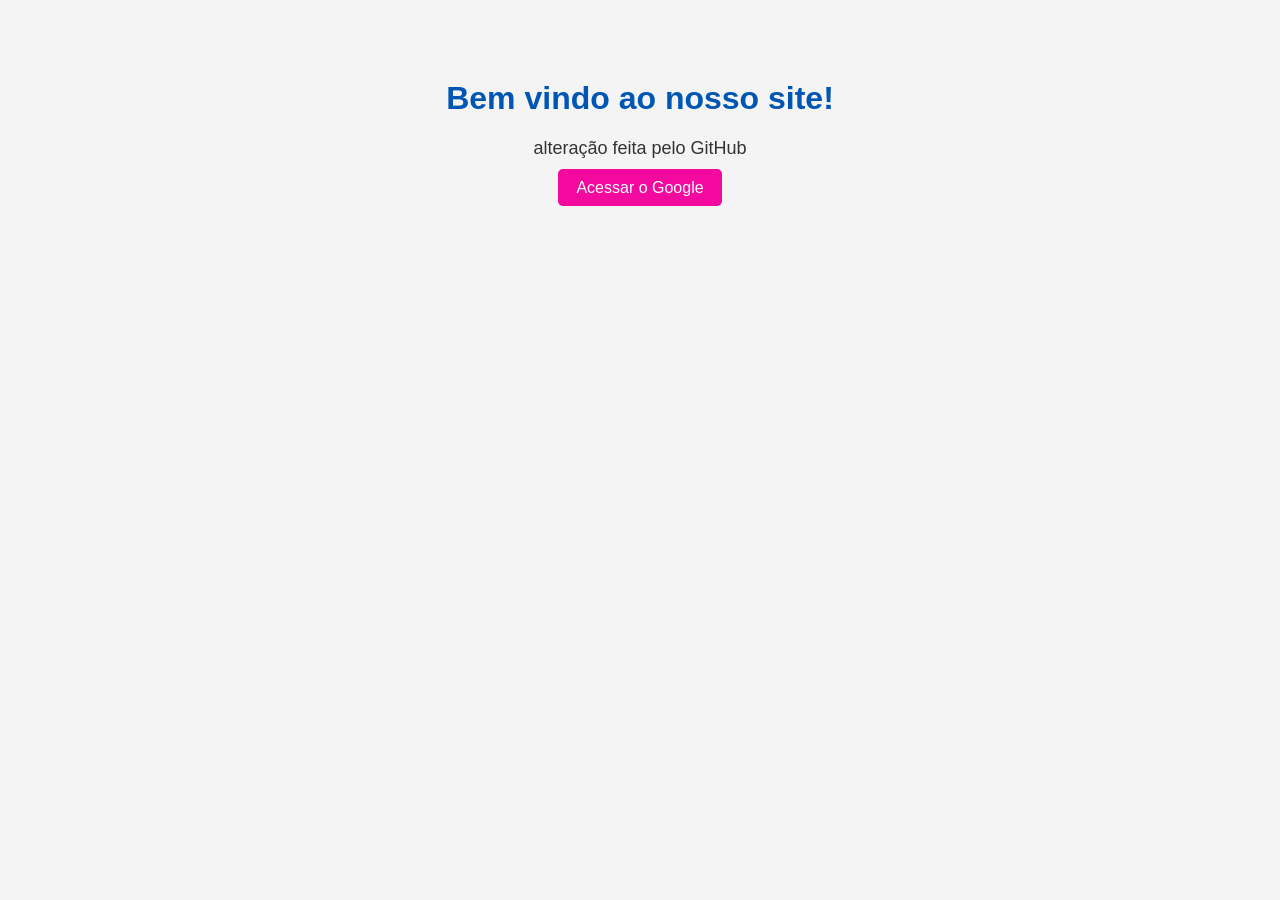
<file: index.html>
<!DOCTYPE html>
<html lang="pt-BR">
<head>
    <meta charset="UTF-8">
    <meta name="viewport" content="width=device-width, initial-scale=1.0">
    <title>Página de Revisão</title>
    <link rel="stylesheet" href="style.css">
</head>
<body>
    <h1>Bem vindo ao nosso site!</h1>
    <p>alteração feita pelo GitHub</p>
    <a href="https://google.com">Acessar o Google</a>
</body>
</html>
</file>
<file: style.css>
/* Estilo geral da página */
body {
    font-family: Arial, Helvetica, sans-serif;
    background-color: #f4f4f4;
    color: #333;
    text-align: center;
    margin-top: 80px;
}

/* Título */
h1 {
    color: #0056b3;
}

/* Parágrafo */
p {
    font-size: 18px;
    margin-bottom: 20px;
}

/* Link */
a {
    background-color: #f4099e;
    color: white;
    text-decoration: none;
    padding: 10px 18px;
    border-radius: 5px;
}

/* Efeito ao passar o mouse */
a:hover {
    background-color: #9a2900;
}
</file>
